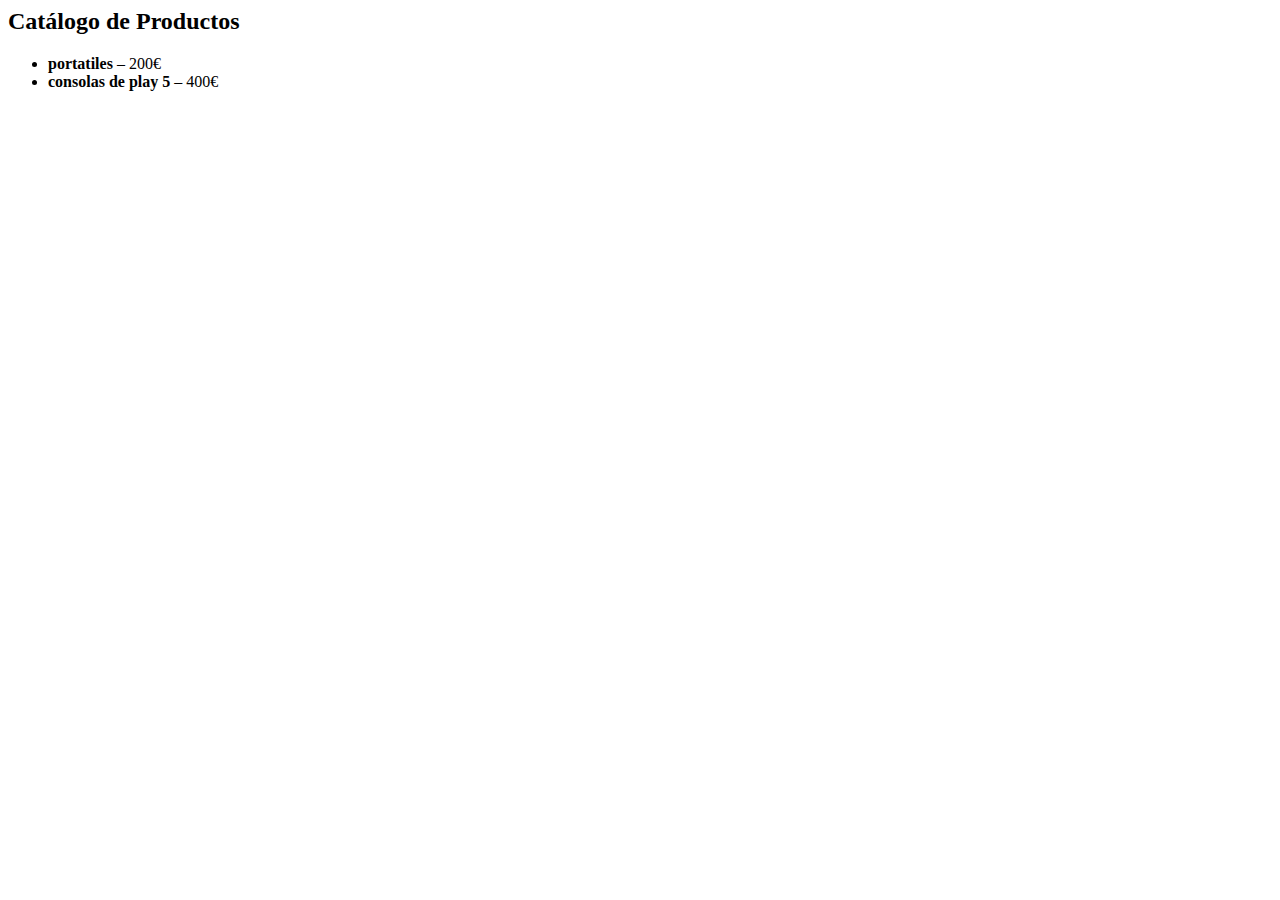
<file: catalogo.html>
<html><body>
<h2>Catálogo de Productos</h2>
<ul>
<li>
<strong>portatiles</strong> – 
              200€
            </li>
<li>
<strong>consolas de play 5</strong> – 
              400€
            </li>
</ul>
</body></html>
</file>
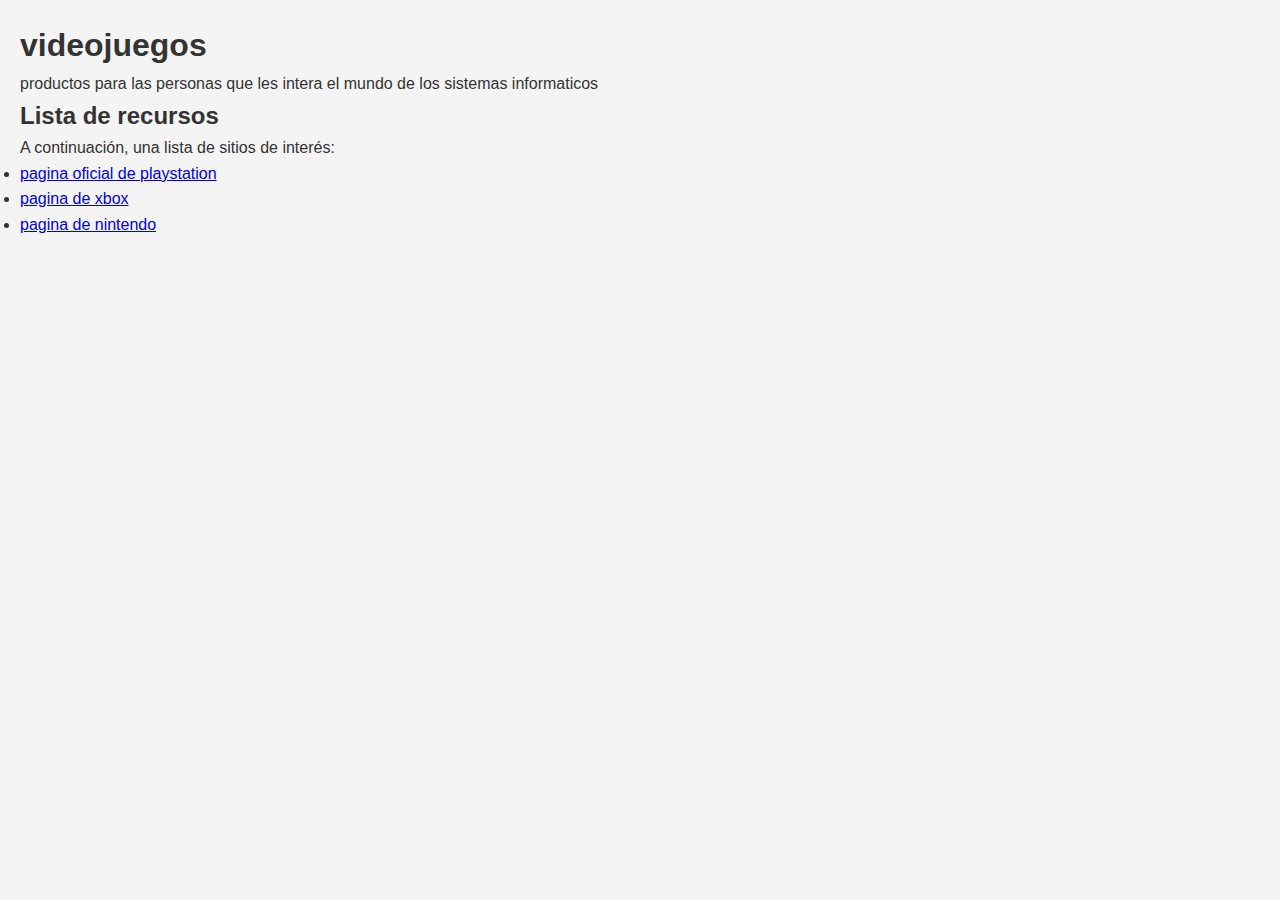
<file: index (1).html>
<!DOCTYPE html>
<html lang="es">
<head>
  <meta charset="UTF-8" />
  <title>Mi Página </title>
  <link rel="stylesheet" href="styles.css">
</head>
<body>
  <h1>videojuegos</h1>
  <p>productos para las personas que les intera el mundo de los sistemas informaticos</p>

  <h2>Lista de recursos</h2>
  <p>A continuación, una lista de sitios de interés:</p>
  <ul>
    <li><a href="https://www.playstation.com/es-es/" target="_blank">pagina oficial de playstation</a></li>
    <li><a href="https://www.xbox.com/es-es/ target="_blank">pagina de xbox</a></li>
    <li><a href="https://www.nintendo.com/es-es/" target="_blank">pagina de nintendo</a></li>
  </ul>
</body>
</html>
</file>
<file: styles.css>
/* Reset CSS básico */
* {
  margin: 0;
  padding: 0;
  box-sizing: border-box;
}

/* Variables CSS */
:root {
  --primary-color: #3498db;
  --secondary-color: #2ecc71;
  --background-color: #f4f4f4;
  --text-color: #333;
  --header-bg: #2c3e50;
  --footer-bg: #2c3e50;
  --link-color: #3498db;
}

/* Estilos generales */
body {
  font-family: Arial, sans-serif;
  line-height: 1.6;
  background-color: var(--background-color);
  color: var(--text-color);
  padding: 20px;
  animation: fadeIn 1s ease-in-out;
}

/* Header */
header {
  background-color: var(--header-bg);
  color: #fff;
  padding: 20px 0;
  margin-bottom: 20px;
}

.header-container {
  max-width: 1200px;
  margin: 0 auto;
  padding: 0 20px;
  display: flex;
  flex-direction: column;
  align-items: center;
}

header h1 {
  margin-bottom: 10px;
}

nav ul {
  list-style: none;
  display: flex;
  gap: 15px;
}

nav ul li a {
  color: #fff;
  text-decoration: none;
  transition: color 0.3s;
}

nav ul li a:hover {
  color: var(--secondary-color);
}

/* Main Content */
main {
  max-width: 1200px;
  margin: 0 auto;
  padding: 20px;
}

/* Secciones */
section {
  margin-bottom: 40px;
}

section h2 {
  margin-bottom: 15px;
  border-bottom: 2px solid var(--primary-color);
  padding-bottom: 5px;
}

/* Artículos */
article {
  margin-bottom: 20px;
}

/* Figuras */
figure {
  margin: 20px 0;
  text-align: center;
}

figure img {
  max-width: 100%;
  height: auto;
}

figcaption {
  font-style: italic;
  color: #555;
}

/* Tablas */
table {
  width: 100%;
  border-collapse: collapse;
  margin-top: 20px;
}

table caption {
  font-weight: bold;
  margin-bottom: 10px;
}

table, th, td {
  border: 1px solid #ddd;
}

th, td {
  padding: 10px;
  text-align: left;
}

/* Videos */
video {
  max-width: 100%;
  display: block;
  margin: 20px auto;
}

/* Formularios */
form {
  display: flex;
  flex-direction: column;
  gap: 10px;
}

form label {
  font-weight: bold;
}

form input,
form textarea {
  padding: 10px;
  border: 1px solid #ccc;
  border-radius: 4px;
}

form button {
  padding: 10px;
  background-color: var(--primary-color);
  border: none;
  border-radius: 4px;
  color: #fff;
  cursor: pointer;
  transition: background-color 0.3s;
}

form button:hover {
  background-color: var(--secondary-color);
}

/* Detalles (FAQ) */
details {
  margin-bottom: 10px;
  border: 1px solid #ddd;
  padding: 10px;
  border-radius: 4px;
}

details summary {
  font-weight: bold;
  cursor: pointer;
}

/* Aside */
aside {
  background-color: #fff;
  border: 1px solid #ddd;
  padding: 15px;
  margin-top: 20px;
}

aside h2 {
  margin-bottom: 10px;
}

/* Footer */
footer {
  background-color: var(--footer-bg);
  color: #fff;
  text-align: center;
  padding: 20px;
  margin-top: 40px;
}

footer nav ul {
  list-style: none;
  display: flex;
  justify-content: center;
  gap: 15px;
}

footer nav ul li a {
  color: #fff;
  text-decoration: none;
  transition: color 0.3s;
}

footer nav ul li a:hover {
  color: var(--secondary-color);
}

/* Responsive Design */
@media (max-width: 768px) {
  .header-container {
    flex-direction: column;
  }
  nav ul {
    flex-direction: column;
    align-items: center;
  }
}

/* Animación de entrada */
@keyframes fadeIn {
  from { opacity: 0; }
  to { opacity: 1; }
}
</file>
